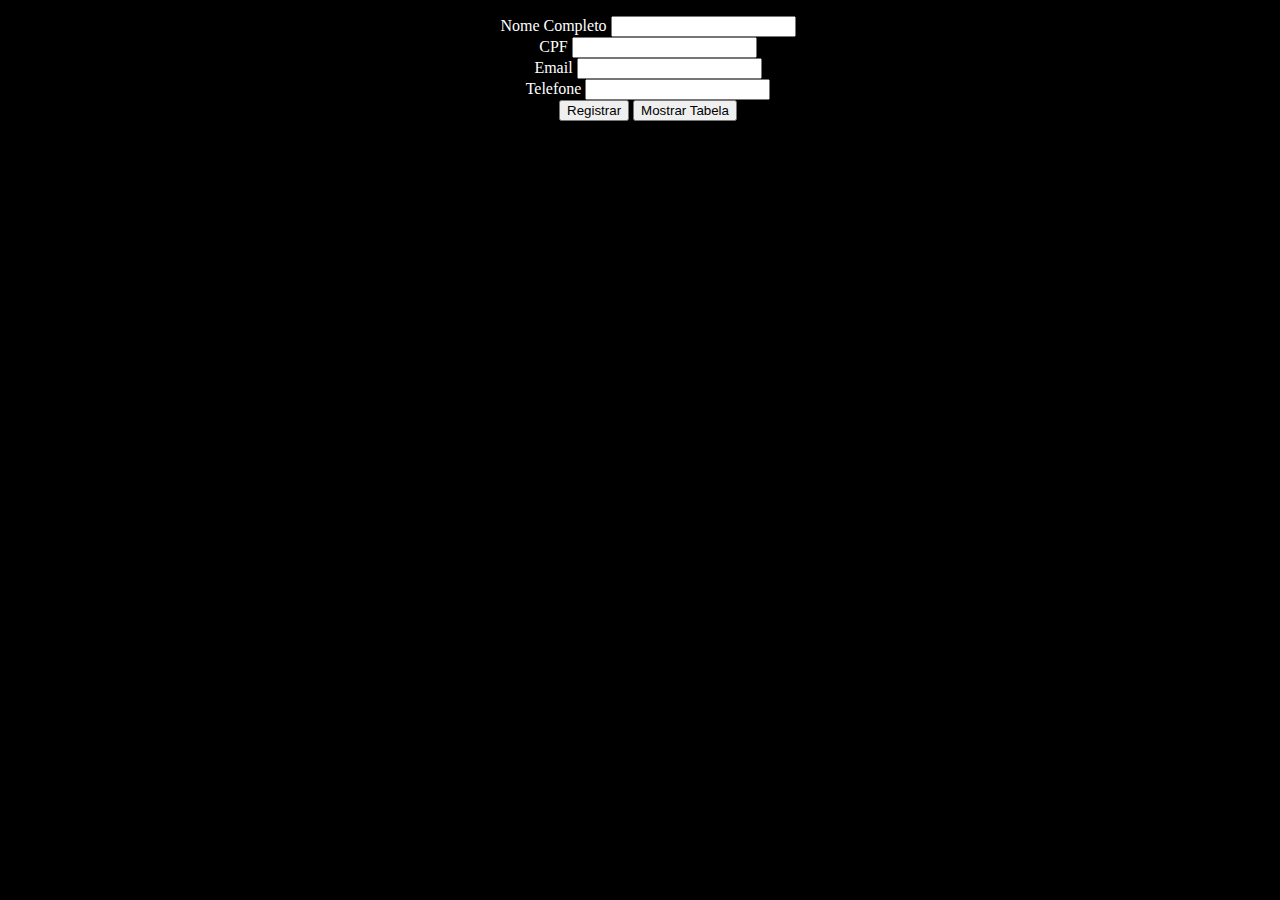
<file: trainee2023-atividade-javascript-master/index.html>
<!DOCTYPE html>
<html lang="pt-br">
<head>
    <meta charset="UTF-8">
    <meta http-equiv="X-UA-Compatible" content="IE=edge">
    <meta name="viewport" content="width=device-width, initial-scale=1.0">
    <link href="https://cdn.jsdelivr.net/npm/bootstrap@5.1.3/dist/css/bootstrap.min.css" rel="stylesheet" integrity="sha384-1BmE4kWBq78iYhFldvKuhfTAU6auU8tT94WrHftjDbrCEXSU1oBoqyl2QvZ6jIW3" crossorigin="anonymous">
    <link rel="icon" href="https://api.iconify.design/vscode-icons:file-type-js-official.svg">
    <link rel="stylesheet" href="./assets/css/style.css">
    <title>Atividade JavaScript | Trainee Praxis</title>
</head>
<body>
    <main class="formulario">
        <form id="Form_register" class="formulario__registrar">
            <div class="mb-3">
                <label class="form-label">Nome Completo</label>
                <input id="Reg_nome" type="text" class="form-control borda__verde">
            </div>
            <div class="mb-3">
              <label class="form-label">CPF</label>
              <input id="Reg_cpf" itype="text" class="form-control" maxlength="14">
            </div>
            <div class="mb-3">
              <label class="form-label">Email</label>
              <input id="Reg_email" type="email" class="form-control">
            </div>
            <div class="mb-3">
              <label class="form-label">Telefone</label>
              <input id="Reg_telefone" type="text" class="form-control" maxlength="14">
            </div>
            <div>
                <button id="Register_button" class="btn btn-success">Registrar</button>
                <button id="Show_button" class="btn btn-primary">Mostrar Tabela</button>
            </div>
        </form>
        <form id="Form_revise" class="formulario__corrigir esconder">
            <div class="mb-3">
                <label class="form-label">Nome Completo</label>
                <input type="text" class="form-control">
            </div>
            <div class="mb-3">
              <label class="form-label">CPF</label>
              <input type="text" class="form-control" maxlength="14">
            </div>
            <div class="mb-3">
              <label class="form-label">Email</label>
              <input type="email" class="form-control">
            </div>
            <div class="mb-3">
              <label class="form-label">Telefone</label>
              <input type="text" class="form-control" maxlength="14">
            </div>
            <div>
              <button class="btn btn-warning">Corrigir</button>
              <button  class="btn btn-danger">Excluir linha</button>
            </div>
        </form>
    </main>
    <div>
    <section id="Master_table">
        <table class="table table-secondary table-hover table-bordered">
            <thead>
              <tr>
                <th scope="col">#</th>
                <th scope="col">Nome Completo</th>
                <th scope="col">CPF</th>  
                <th scope="col">Email</th>
                <th scope="col">Telefone</th>
              </tr>
            </thead>
            <tbody id="Table_form">
              <tr>
                <th scope="row">1</th>
                <td>Pedro Antonio de Santos</td>
                <td>123.456.789-00</td>
                <td>pedro@gmail.com</td>
                <td>(71) 9912-4030</td>
              </tr>
            
            </tbody>
          </table>
    </section>
    </div>
    <!-- Não remova o script abaixo: -->
    <script src="./assets/js/prevencao.js"></script> 
</body>
</html>
</file>
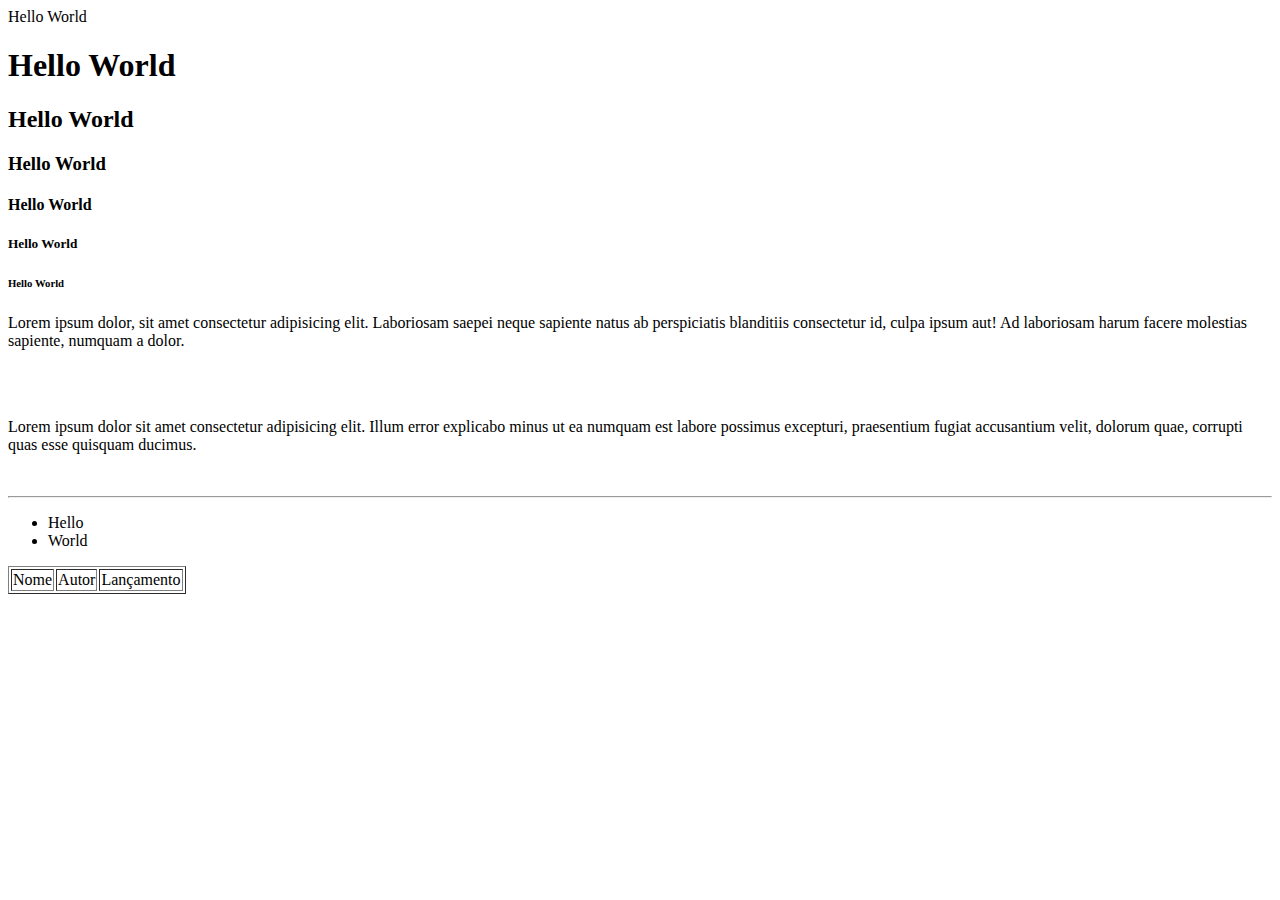
<file: Atividades/Aula_1/index.html>
<!DOCTYPE html>
<html lang="en">
<head>
    <meta charset="UTF-8">
    <meta http-equiv="X-UA-Compatible" content="IE=edge">
    <meta name="viewport" content="width=device-width, initial-scale=1.0">
    <title>Trainee_Aula1</title>
</head>
<body>


    Hello World

    <h1>Hello World</h1>
    <h2>Hello World</h2>
    <h3>Hello World</h3>
    <h4>Hello World</h4>
    <h5>Hello World</h5>
    <h6>Hello World</h6>

    <p>

        Lorem ipsum dolor, sit amet consectetur adipisicing elit. Laboriosam saepei neque sapiente natus ab perspiciatis blanditiis consectetur id, culpa ipsum aut! Ad laboriosam harum facere molestias sapiente, numquam a dolor.

    </p>

    <br><br>
    <p>

        Lorem ipsum dolor sit amet consectetur adipisicing elit. Illum error explicabo minus ut ea numquam est labore possimus excepturi, praesentium fugiat accusantium velit, dolorum quae, corrupti quas esse quisquam ducimus.
        
    </p>
    
    <br>
    <hr>

    <ul>

        <li>Hello</li>
        <li>World</li>

    </ul>



    <table border="1">
  
        <thead>
            <tr>

                <td>Nome</td>
                <td>Autor</td>
                <td>Lançamento</td>

            </tr>
        </thead>

    </table>

<a href="./sobre.html"></a>
</body>
</html>
</file>
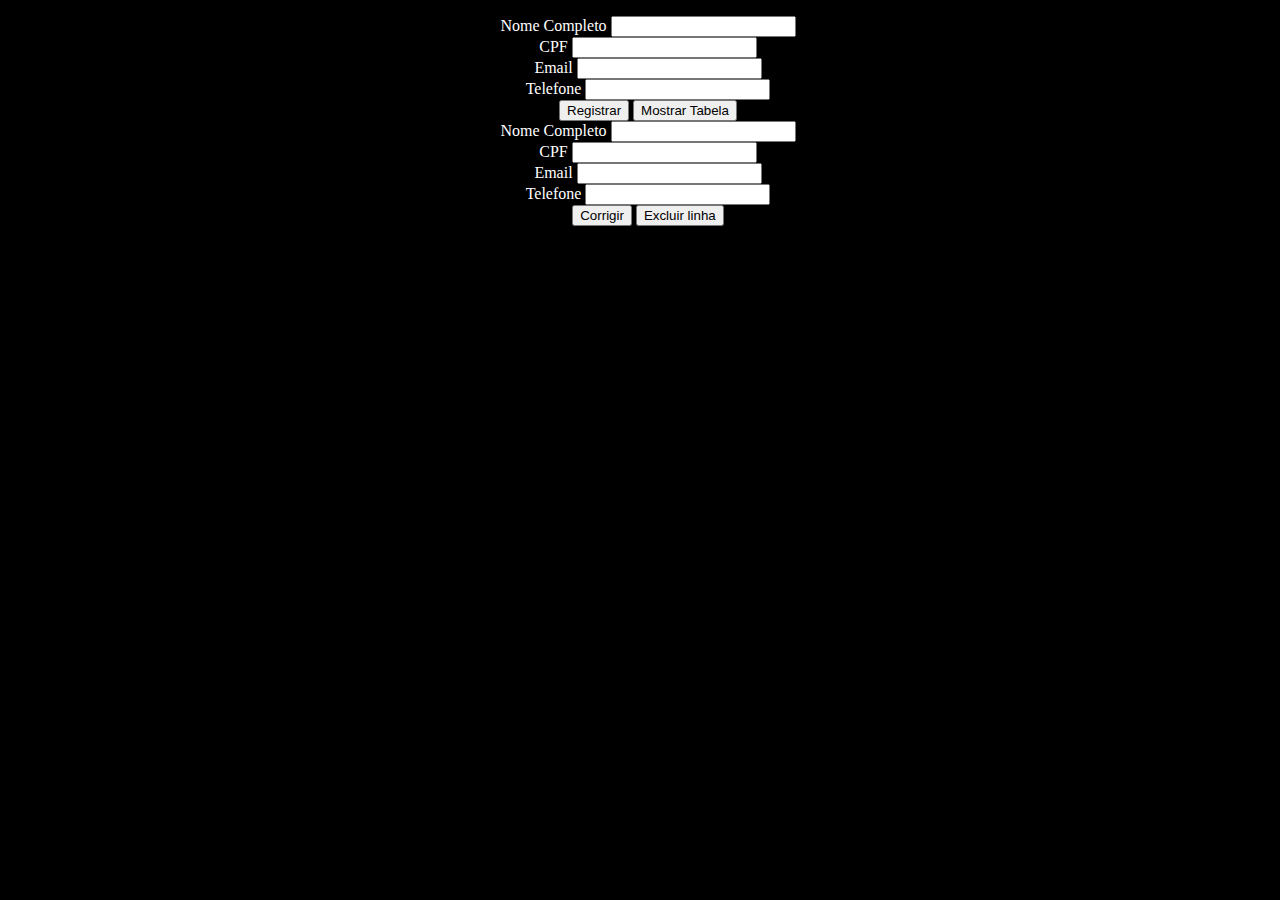
<file: trainee2023-atividade-javascript-master (1)/trainee2023-atividade-javascript-master/index.html>
<!DOCTYPE html>
<html lang="pt-br">
<head>
    <meta charset="UTF-8">
    <meta http-equiv="X-UA-Compatible" content="IE=edge">
    <meta name="viewport" content="width=device-width, initial-scale=1.0">
    <link href="https://cdn.jsdelivr.net/npm/bootstrap@5.1.3/dist/css/bootstrap.min.css" rel="stylesheet" integrity="sha384-1BmE4kWBq78iYhFldvKuhfTAU6auU8tT94WrHftjDbrCEXSU1oBoqyl2QvZ6jIW3" crossorigin="anonymous">
    <link rel="icon" href="https://api.iconify.design/vscode-icons:file-type-js-official.svg">
    <link rel="stylesheet" href="./assets/css/style.css">
    <title>Atividade JavaScript | Trainee Praxis</title>
</head>
<body>
    <main class="formulario">
        <form class="formulario__registrar">
            <div class="mb-3">
                <label class="form-label">Nome Completo</label>
                <input id="Reg_nome" type="text" class="form-control borda__verde">
            </div>
            <div class="mb-3">
              <label class="form-label">CPF</label>
              <input id="Reg_cpf" itype="text" class="form-control" maxlength="14">
            </div>
            <div class="mb-3">
              <label class="form-label">Email</label>
              <input id="Reg_email" type="email" class="form-control">
            </div>
            <div class="mb-3">
              <label class="form-label">Telefone</label>
              <input id="Reg_telefone" type="text" class="form-control" maxlength="14">
            </div>
            <div>
                <button id="Register_button" class="btn btn-success">Registrar</button>
                <button id="Show_button" class="btn btn-primary">Mostrar Tabela</button>
            </div>
        </form>
        <form class="formulario__corrigir">
            <div class="mb-3">
                <label class="form-label">Nome Completo</label>
                <input type="text" class="form-control">
            </div>
            <div class="mb-3">
              <label class="form-label">CPF</label>
              <input type="text" class="form-control" maxlength="14">
            </div>
            <div class="mb-3">
              <label class="form-label">Email</label>
              <input type="email" class="form-control">
            </div>
            <div class="mb-3">
              <label class="form-label">Telefone</label>
              <input type="text" class="form-control" maxlength="14">
            </div>
            <div>
              <button class="btn btn-warning">Corrigir</button>
              <button  class="btn btn-danger">Excluir linha</button>
            </div>
        </form>
    </main>
    <section>
        <table id="box" class="table table-secondary table-hover table-bordered sumir" >
            <thead>
              <tr>
                <th scope="col">#</th>
                <th scope="col">Nome Completo</th>
                <th scope="col">CPF</th>  
                <th scope="col">Email</th>
                <th scope="col">Telefone</th>
              </tr>
            </thead>
            <tbody id="Table_form">
              <tr>
                <th scope="row">1</th>
                <td>Pedro Antonio de Santos</td>
                <td>123.456.789-00</td>
                <td>pedro@gmail.com</td>
                <td>(71) 9912-4030</td>
              </tr>
            
            </tbody>
          </table>
    </section>
    <!-- Não remova o script abaixo: -->
    <script src="./assets/js/prevencao.js"></script> 
</body>
</html>
</file>
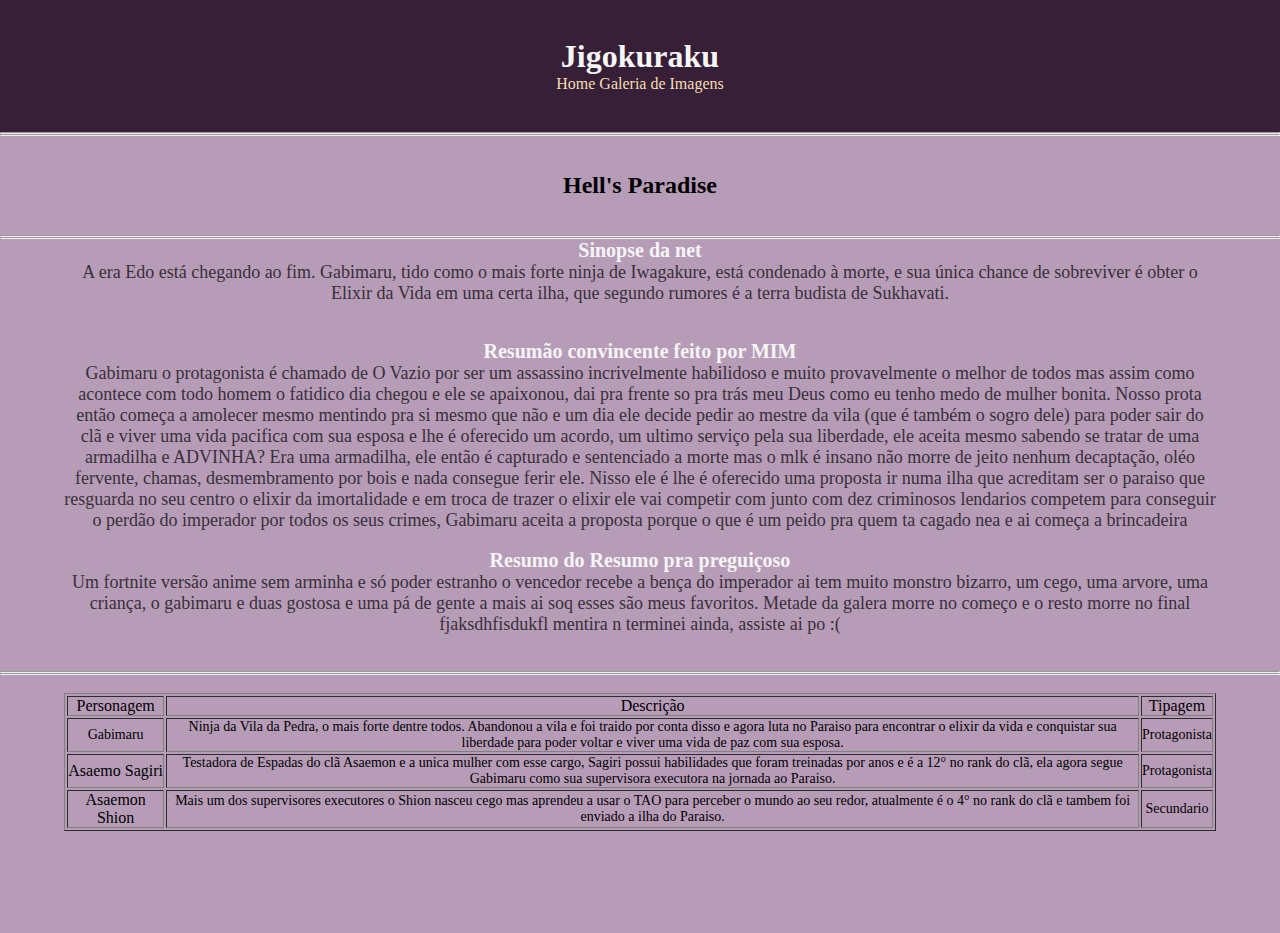
<file: Atividades/Atividade 01/Home.html>
<!DOCTYPE html>
<html lang="en">
<head>
    <meta charset="UTF-8">
    <meta http-equiv="X-UA-Compatible" content="IE=edge">
    <meta name="viewport" content="width=device-width, initial-scale=1.0">
    <link rel="stylesheet" href="./Styles_Home.css">
    <title>Israelzin Recomenda</title>
</head>
<body>



    <header class="Theme_NavBar">

    <center><h1>Jigokuraku</h1></center>
           
    <center>
            <nav>
                <a class="Theme_NavBar_link" href="Home.html">Home</a>
                <a class="Theme_NavBar_link" href="Galeria de Imagens.html">Galeria de Imagens</a>
            </nav>
    </center>

    </header>
 

<hr><hr>
<br><br>


    <section>
    <center><h2>Hell's Paradise</h2></center>

<br><br>
<hr><hr>

    </section>



    <section>
        <div>
            <p>
        <center>
            <strong  class="Theme_Section_tittle">
                Sinopse da net
            </strong> 
        </center>

        <center  class="Theme_Section_text">
            A era Edo está chegando ao fim. Gabimaru, tido como o mais forte ninja de Iwagakure, está condenado à morte, e sua única chance de sobreviver é obter o Elixir da Vida em uma certa ilha, que segundo rumores é a terra budista de Sukhavati.
        </center>
    </p>
        </div>

<br><br>
        <div>
            <p>
        <center>
            <strong class="Theme_Section_tittle">
                Resumão convincente feito por MIM
            </strong> 
        </center>

        <center  class="Theme_Section_text">
            Gabimaru o protagonista é chamado de O Vazio por ser um assassino incrivelmente habilidoso e muito provavelmente o melhor de todos mas assim como acontece com todo homem o fatidico dia chegou e ele se apaixonou, dai pra frente so pra trás meu Deus como eu tenho medo de mulher bonita.
            Nosso prota então começa a amolecer mesmo mentindo pra si mesmo que não e um dia ele decide pedir ao mestre da vila (que é também o sogro dele) para poder sair do clã e viver uma vida pacifica com sua esposa e lhe é oferecido um acordo, um ultimo serviço pela sua liberdade, ele aceita mesmo
            sabendo se tratar de uma armadilha e ADVINHA? Era uma armadilha, ele então é capturado e sentenciado a morte mas o mlk é insano não morre de jeito nenhum decaptação, oléo fervente, chamas, desmembramento por bois e nada consegue ferir ele. Nisso ele é lhe é oferecido uma proposta ir numa ilha que acreditam 
            ser o paraiso que resguarda no seu centro o elixir da imortalidade e em troca de trazer o elixir ele vai competir com junto com dez criminosos lendarios competem para conseguir o perdão do imperador por todos os seus crimes, Gabimaru aceita a proposta porque o que é um peido pra quem ta cagado nea e ai começa a brincadeira
        </center>
    </p>
        </div>
<br>
        
        <div>
            <p>
        <center>
            <strong class="Theme_Section_tittle">
                Resumo do Resumo pra preguiçoso
            </strong>
        </center>

        <center  class="Theme_Section_text">
            Um fortnite versão anime sem arminha e só poder estranho o vencedor recebe a bença do imperador ai tem muito monstro bizarro, um cego, uma arvore, uma criança, o gabimaru e duas gostosa e uma pá de gente a mais ai soq esses são meus favoritos. Metade da galera morre no começo e o resto morre no final fjaksdhfisdukfl mentira n terminei ainda,
            assiste ai po :(
        </center>
            </p>
        </div>
        
<br><br>

    </section>
    


    <section>
<hr><hr>
<br>
        <div class="Theme_Section_chard">
    <center>
        <table border="1">
            <thead>
                <tr>
                    <td><center>Personagem</center></td> 
                    <td><center>Descrição</center></td>
                    <td><center>Tipagem</center></td>
                </tr>
            </thead>
            <tbody>
                <tr>
                    <td class="Theme_Section_chard_text"><center>Gabimaru</center></td>
                    <td class="Theme_Section_chard_text"><center>Ninja da Vila da Pedra, o mais forte dentre todos. Abandonou a vila e foi traido por conta disso e agora luta no Paraiso para encontrar o elixir da vida e conquistar sua liberdade para poder voltar e viver uma vida de paz com sua esposa.</center></td>
                    <td class="Theme_Section_chard_text"><center>Protagonista</center></td>
                </tr>
                <tr>
                    <td><center>Asaemo Sagiri</center></td>
                    <td class="Theme_Section_chard_text"><center>Testadora de Espadas do clã Asaemon e a unica mulher com esse cargo, Sagiri possui habilidades que foram treinadas por anos e é a 12° no rank do clã, ela agora segue Gabimaru como sua supervisora executora na jornada ao Paraiso.</center></td>
                    <td class="Theme_Section_chard_text"><center>Protagonista</center></td>
                </tr>
            </tbody>
            <tr>
                <td><center>Asaemon Shion</center></td>
                <td class="Theme_Section_chard_text"><center>Mais um dos supervisores executores o Shion nasceu cego mas aprendeu a usar o TAO para perceber o mundo ao seu redor, atualmente é o 4° no rank do clã e tambem foi enviado a ilha do Paraiso.</center></td>
                <td class="Theme_Section_chard_text"><center>Secundario</center></td>
            </tr>
        </tbody>
    </center>
    </section>
        </div>



</body>
</html>
</file>
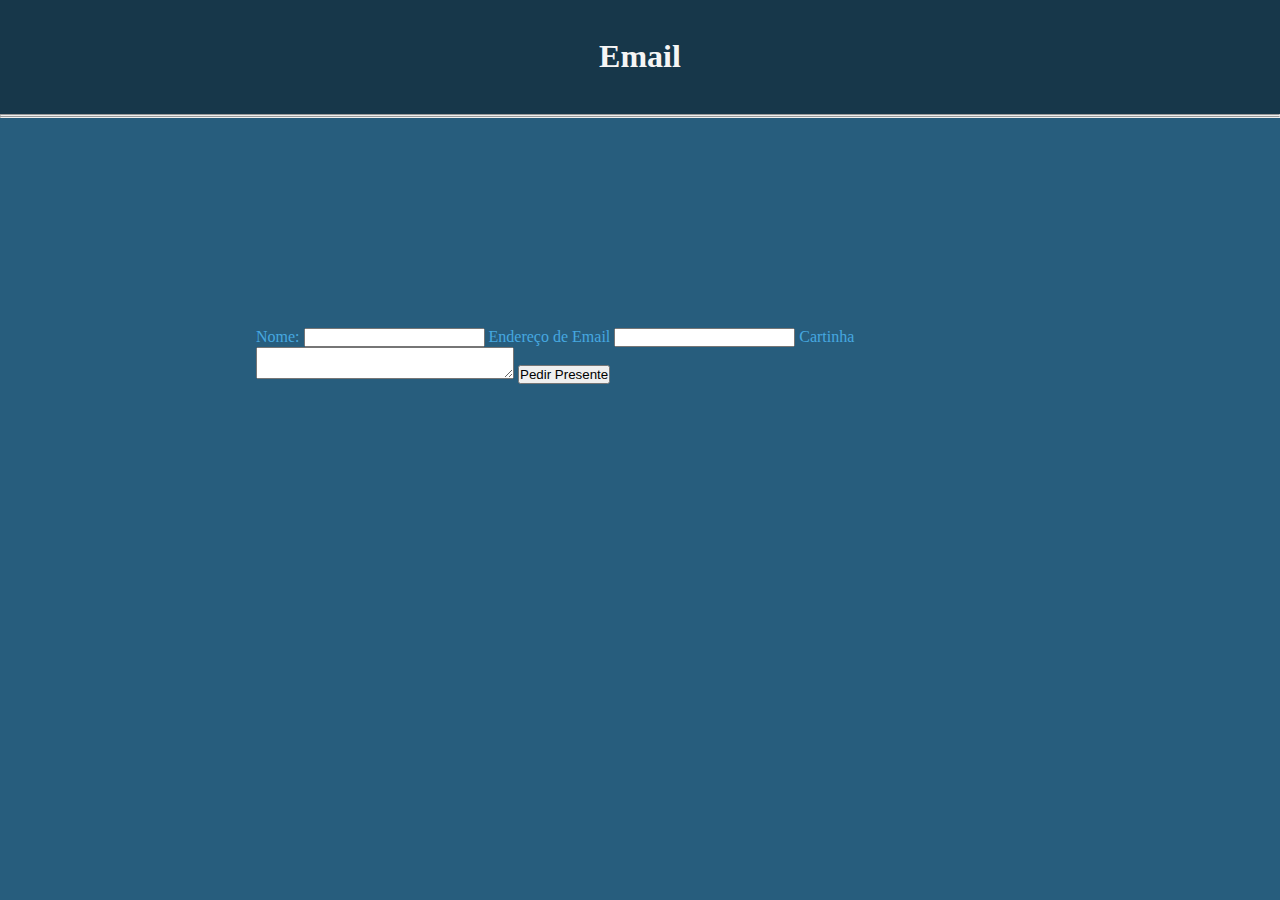
<file: Atividades/Atividade 02/email.html>
<!DOCTYPE html>
<html lang="en">
<head>
    <meta charset="UTF-8">
    <meta http-equiv="X-UA-Compatible" content="IE=edge">
    <meta name="viewport" content="width=device-width, initial-scale=1.0">
    <link rel="stylesheet" href="./Assets/style.css">
    <title>Email pro Papai Noel</title>
</head>

<body>

    <header class="Theme_NavBar">

        <center><h1>Email</h1></center>
               
    </header>
     
<hr><hr>
<br><br><br><br><br><br>

<section class="Theme_Email_box">
    <form action="https://formsubmit.co/israel.cerqueira@praxisjr.com.br" method="POST">
        <label for="name">Nome:</label>
        <input type="name" name="Nome" required>
        <label for="email">Endereço de Email</label>
        <input type="email" name="Endereço de Email" required>
        <label for="textarea">Cartinha</label>
        <textarea name="Cartinha"cols="30" rows="-10"></textarea>
        <button type="submit">Pedir Presente</button>
        <input type="hidden" name="_captcha" value="false">
    </form>
</section>

</body>
</html>
</file>
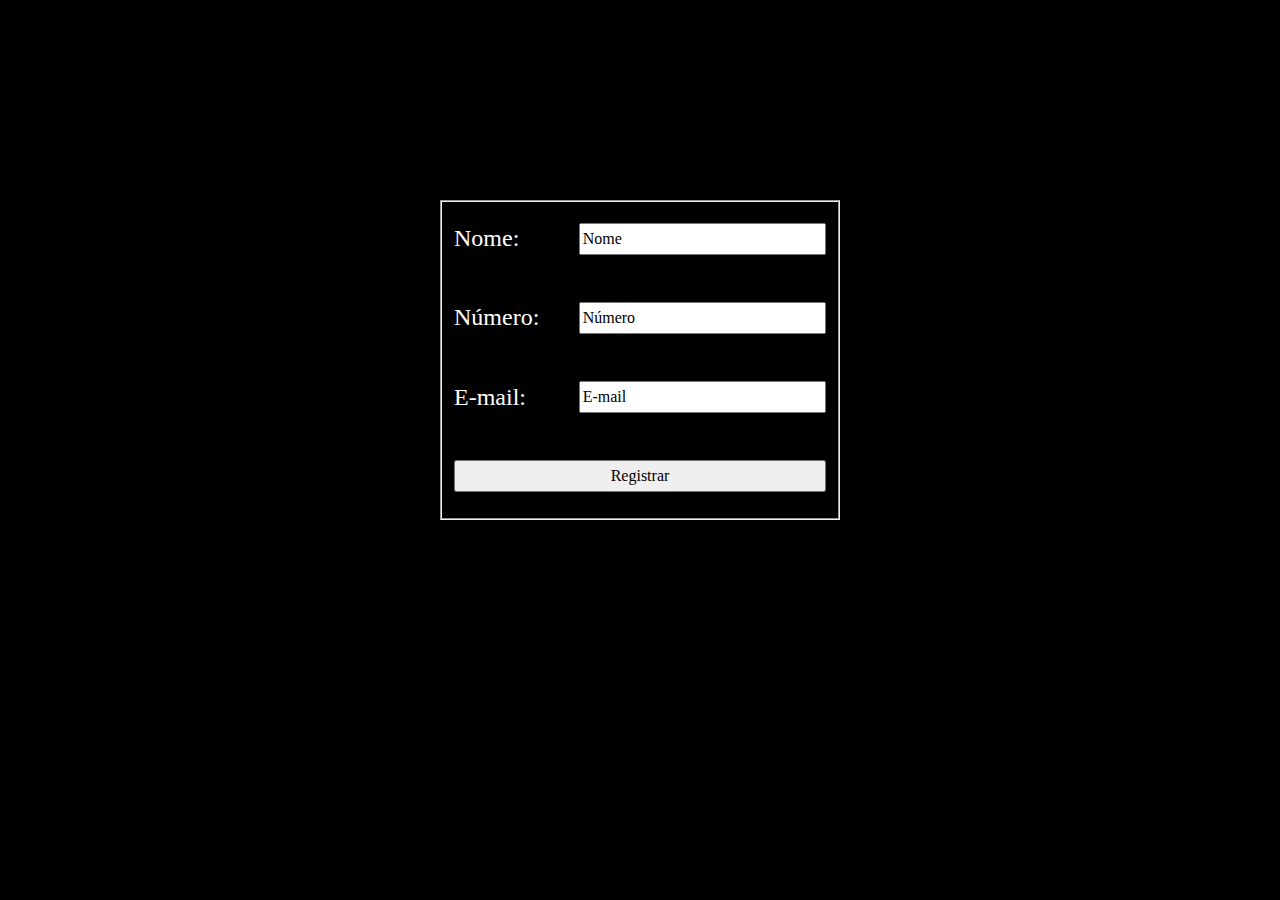
<file: trainee2023-atividade-javascript-master/demo/index-demo.html>
<!DOCTYPE html>
<html lang="en">
<head>
    <meta charset="UTF-8">
    <meta http-equiv="X-UA-Compatible" content="IE=edge">
    <meta name="viewport" content="width=device-width, initial-scale=1.0">
    <link rel="icon" href="https://api.iconify.design/vscode-icons:file-type-js-official.svg">
    <link rel="stylesheet" href="./css/reset.css">
    <link rel="stylesheet" href="./css/normalize.css">
    <link rel="stylesheet" href="./css/style.css">
    <title>Atividade Trainee JavaScript</title>
</head>
<body>
    <main id="formularios" class="formularios">
        <fieldset id="registrar" class="formulario registrar">
            <label for="" class="label_nome">Nome:</label>
            <input type="text" id="registrar__nome" class="input_nome" placeholder="Nome">
            <label for="" class="label_numero">Número:</label>
            <input type="number" id="registrar__numero" class="input_numero" placeholder="Número">
            <label for="" class="label_email">E-mail:</label>
            <input type="email" name="email" id="registrar__email" class="input_email" placeholder="E-mail">
            <button id="registrar__botao" class="botao">Registrar</button>
        </fieldset>
        <fieldset id="corrigir" class="formulario corrigir">
            <label for="" class="label_nome">Nome:</label>
            <input type="text" id="corrigir__nome" class="input_nome" placeholder="Nome">
            <label for="" class="label_numero">Número:</label>
            <input type="number" id="corrigir__numero" class="input_numero" placeholder="Número">
            <label for="" class="label_email">E-mail:</label>
            <input type="email" name="email" id="corrigir__email" class="input_email" placeholder="E-mail">
            <button id="corrigir__botao" class="botao">Corrigir</button>
        </fieldset>
    </main>
    <section id="cadastros" class="cadastros">
    </section>
    <script src="./script-demo.js"></script>
</body>
</html>
</file>
<file: trainee2023-atividade-javascript-master/assets/css/style.css>
body{
    background-color: black;
}

.formulario{
    align-items: center;
    width: 100vw;
    display: flex;
    flex-direction: column;
    margin: 1rem 0rem;
}

.formulario__registrar, .formulario__corrigir{
    align-items: center;
    display: flex;
    flex-direction: column;
    width: 50vw;
}

.esconder{
    display: none;
}

.form-label{
    color: white;
}
</file>
<file: trainee2023-atividade-javascript-master (1)/trainee2023-atividade-javascript-master/assets/css/style.css>
body{
    background-color: black;
}

.formulario{
    align-items: center;
    width: 100vw;
    display: flex;
    flex-direction: column;
    margin: 1rem 0rem;
}

.formulario__registrar, .formulario__corrigir{
    align-items: center;
    display: flex;
    flex-direction: column;
    width: 50vw;
}

.esconder{
    display: none;
}

.form-label{
    color: white;
}
</file>
<file: Atividades/Atividade 01/Styles_Home.css>
*{
    margin: 0;
    padding: 0;
    box-sizing: border-box;
}

body{

    background-color:#B79CB8;
    margin-bottom: 8%;

}

.Theme_NavBar{

    background-color: #371F38;
    color: whitesmoke;
    padding-left: 20%;
    padding-right: 20%;
    padding-top: 3%;
    padding-bottom: 3%;
    

}

.Theme_NavBar_link{

    color: wheat;
    text-decoration: none;
}

.Theme_Section_tittle{

    color: whitesmoke;
    font-size: 20px;

}

.Theme_Section_text{

    font-size: 18px;
    color: #383038;
    padding-left: 5%;
    padding-right: 5%;

}

.Theme_Section_chard{

    margin-left: 5%;
    margin-right: 5%;
}
.Theme_Section_chard_text{

    font-size: 14px;
}
</file>
<file: Atividades/Atividade 02/Assets/style.css>
*{
    margin: 0;
    padding: 0;
    box-sizing: border-box;
}


body{

    background-color:#275D7D;
    margin-bottom: 8%;

}

.Theme_NavBar{

    background-color: #17374A;
    color: whitesmoke;
    padding-left: 20%;
    padding-right: 20%;
    padding-top: 3%;
    padding-bottom: 3%;
    
}

.Theme_Email_box{

    margin-left: 20%;
    margin-right: 15%;
    margin-top: 8%;
    color: #46A8E0;

}
</file>
<file: trainee2023-atividade-javascript-master/demo/css/style.css>
*{
    box-sizing: border-box;
    overflow-x: hidden;
}

body{
    height: 100vh;
    width: 100vw;
    margin: 0;
    padding: 0;
    background-color: #000000;
    color: #ffffff;
}

.formularios{
    position: relative;
    top: 50;
    left: 50;
    align-items: center;
    display: flex;
    justify-content: center;
    height: 80vh;
    width: 100vw;
    margin: 0;
    /* background-color: rgb(206, 193, 193); */
}

.formulario{
    align-items: center;
    display: grid;
    grid-template-columns: auto auto;
    grid-template-rows: auto auto auto auto;
    row-gap: 1rem;
    height: 20rem;
    width: 25rem;
}

.corrigir{
    display: none;
}


label{
    font-size: 1.5rem;
}


input{
    height: 2rem;
}

::-webkit-input-placeholder {
    color: #000000;
 }

.botao{
    height: 2rem;
    grid-column-start: -1;
    grid-column-end: 1;
}

.cadastros{
    align-items: center;
    width: 100vw;
    display: flex;
    flex-wrap: wrap;
    justify-content: center;
    /* background-color: #bebebe; */
}

.cadastros__item{
    display: flex;
    flex-direction: column;
    height: 10rem;
    width: 20rem;
}

.select__item{
    border: 2px solid #ff0000;
}

div{
    border: 1px solid #ffffff;
    margin: 1rem;
}

div span{
    margin: 1rem;
}

/* .label_cor, .input_cor{
    display: none;
} */
</file>
